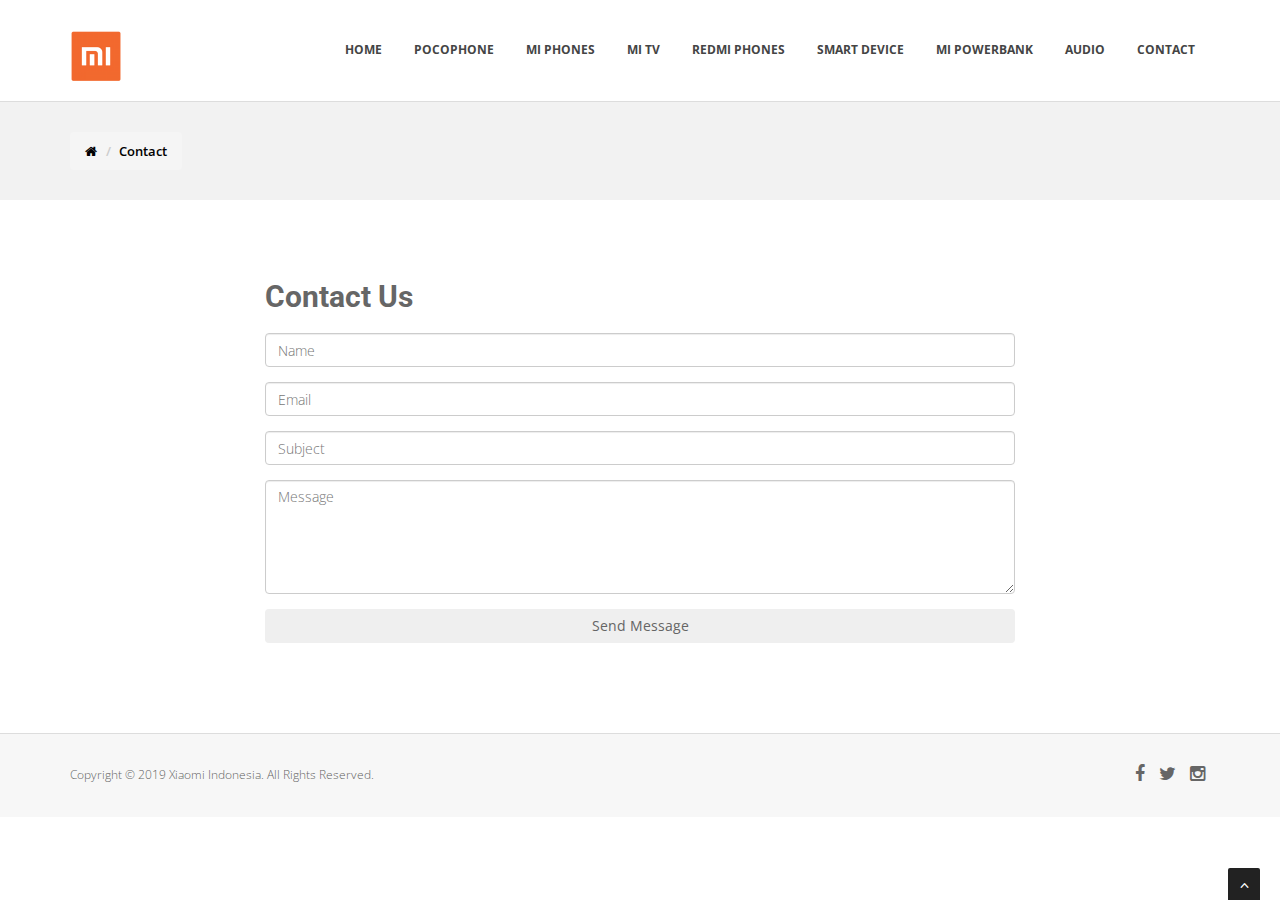
<file: contact.html>
<!DOCTYPE html>
<html lang="en">

<head>
	<meta charset="utf-8">
	<title>Final Project</title>
	<meta name="viewport" content="width=device-width, initial-scale=1.0" />
	<meta name="description" content="Final Project - Javascript Development Program" />
	
	<!-- css -->
	<link href="css/bootstrap.min.css" rel="stylesheet" />
	<link href="plugins/flexslider/flexslider.css" rel="stylesheet" media="screen" />
	<link href="css/style.css" rel="stylesheet" />
</head>

<body>

	<div id="wrapper">
		<header>
			<div class="navbar navbar-default navbar-static-top">
				<div class="container">
					<div class="navbar-header">
						<button type="button" class="navbar-toggle" data-toggle="collapse" data-target=".navbar-collapse">
                        <span class="icon-bar"></span>
                        <span class="icon-bar"></span>
                        <span class="icon-bar"></span>
                    </button>
						<a class="navbar-brand" href="index.html"><img src="img/logo.png" alt="" width="52" height="52" /></a>
					</div>
					<div class="navbar-collapse collapse ">
						<ul class="nav navbar-nav">
                            <li><a href="index.html">Home</a></li>
                            <li><a href="product.html">Pocophone</a></li>
						    <li><a href="product.html">Mi Phones</a></li>
						    <li><a href="product.html">Mi TV</a></li>
						    <li><a href="product.html">Redmi Phones</a></li>
						    <li><a href="product.html">Smart Device</a></li>
						    <li><a href="product.html">Mi Powerbank</a></li>
						    <li><a href="product.html">Audio</a></li>
							<li><a href="contact.html">Contact</a></li>
						</ul>
					</div>
				</div>
			</div>
		</header>
    <section id="inner-headline">
      <div class="container">
        <div class="row">
          <div class="col-lg-12">
            <ul class="breadcrumb">
              <li><a href="#"><i class="fa fa-home"></i></a><i class="icon-angle-right"></i></li>
              <li class="active">Contact</li>
            </ul>
          </div>
        </div>
      </div>
    </section>
    <section id="content">
      <div class="container">
        <div class="row">
          <div class="col-md-8 col-md-offset-2">
            <h2>Contact Us</h2>
            <form action="https://formspree.io/kiswandi1010@gmail.com" method="post" role="form" class="contactForm">
              <div class="form-group">
                <input type="text" name="name" class="form-control" id="name" placeholder="Name" />
              </div>
              <div class="form-group">
                <input type="email" class="form-control" name="email" id="email" placeholder="Email"/>
              </div>
              <div class="form-group">
                <input type="text" class="form-control" name="subject" id="subject" placeholder="Subject" />
              </div>
              <div class="form-group">
                <textarea class="form-control" name="message" rows="5" placeholder="Message"></textarea>
              </div>

              <div class="text-center"><button type="submit" class="btn btn-block btn-md">Send Message</button></div>
            </form>


          </div>
        </div>
      </div>
    </section>
		<footer>
        <div id="sub-footer">
          <div class="container">
            <div class="row">
              <div class="col-lg-6">
                <div class="copyright">
                  <p>Copyright &copy; 2019 Xiaomi Indonesia. All Rights Reserved.</p>
                </div>
              </div>
              <div class="col-lg-6">
                <ul class="social-network">
                  <li><a href="#" data-placement="top" title="Facebook"><i class="fa fa-facebook"></i></a></li>
                                      <li><a href="#" data-placement="top" title="Twitter"><i class="fa fa-twitter"></i></a></li>
                                      <li><a href="#" data-placement="top" title="Linkedin"><i class="fa fa-instagram"></i></a></li>
                </ul>
              </div>
            </div>
          </div>
        </div>
      </footer>
  
    </div>
    
    <a href="#" class="scrollup"><i class="fa fa-angle-up active"></i></a>
  
    <!-- javascript -->
    <script src="js/jquery.min.js"></script>
    <script src="js/bootstrap.min.js"></script>
    <script src="plugins/flexslider/jquery.flexslider-min.js"></script>
    <script src="plugins/flexslider/flexslider.config.js"></script>
  
  </body>
  
  </html>
</file>
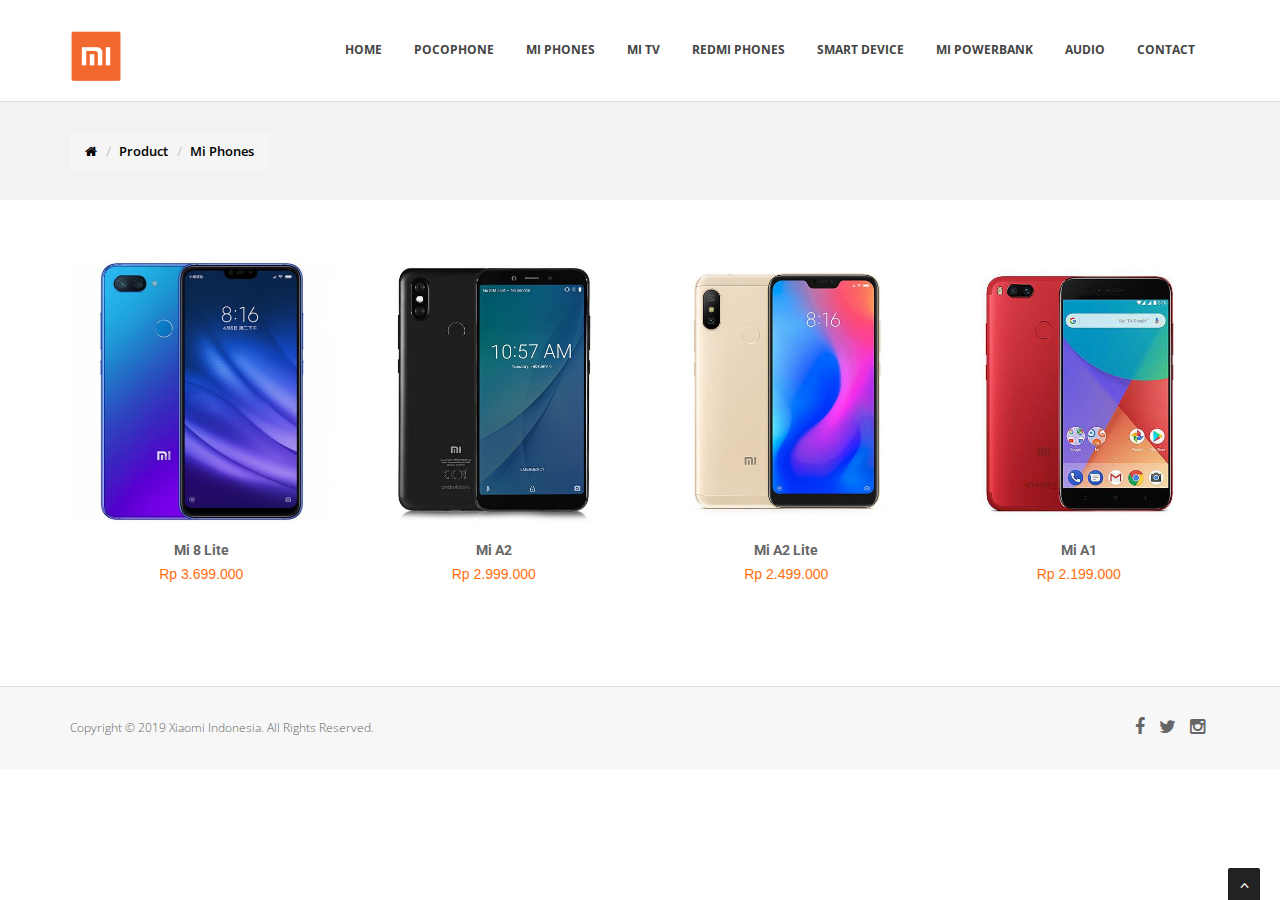
<file: product.html>
<!DOCTYPE html>
<html lang="en">

<head>
	<meta charset="utf-8">
	<title>Final Project</title>
	<meta name="viewport" content="width=device-width, initial-scale=1.0" />
	<meta name="description" content="Final Project - Javascript Development Program" />
	
	<!-- css -->
	<link href="css/bootstrap.min.css" rel="stylesheet" />
	<link href="plugins/flexslider/flexslider.css" rel="stylesheet" media="screen" />
	<link href="css/style.css" rel="stylesheet" />
</head>

<body>

	<div id="wrapper">
		<header>
			<div class="navbar navbar-default navbar-static-top">
				<div class="container">
					<div class="navbar-header">
						<button type="button" class="navbar-toggle" data-toggle="collapse" data-target=".navbar-collapse">
                        <span class="icon-bar"></span>
                        <span class="icon-bar"></span>
                        <span class="icon-bar"></span>
                    </button>
						<a class="navbar-brand" href="index.html"><img src="img/logo.png" alt="" width="52" height="52" /></a>
					</div>
					<div class="navbar-collapse collapse ">
						<ul class="nav navbar-nav">
                            <li><a href="index.html">Home</a></li>
                            <li><a href="product.html">Pocophone</a></li>
						    <li><a href="product.html">Mi Phones</a></li>
						    <li><a href="product.html">Mi TV</a></li>
						    <li><a href="product.html">Redmi Phones</a></li>
						    <li><a href="product.html">Smart Device</a></li>
						    <li><a href="product.html">Mi Powerbank</a></li>
						    <li><a href="product.html">Audio</a></li>
							<li><a href="contact.html">Contact</a></li>
						</ul>
					</div>
				</div>
			</div>
		</header>
        
		<section id="inner-headline">
			<div class="container">
				<div class="row">
					<div class="col-lg-12">
						<ul class="breadcrumb">
							<li><a href="#"><i class="fa fa-home"></i></a><i class="icon-angle-right"></i></li>
							<li><a href="#">Product</a><i class="icon-angle-right"></i></li>
							<li class="active">Mi Phones</li>
						</ul>
					</div>
				</div>
			</div>
        </section>
        
		<section id="content">
			<div class="container">
				<div class="row">
                    <div class="col-lg-3">
                        <a href="#"><img src="img/mi-8-lite.jpg" alt="" class="img-responsive"  data-toggle="modal" data-target="#exampleModalLong"/></a>
                        <h4>Mi 8 Lite</h4>
                        <p class="price">Rp 3.699.000</p>
                    </div>

                    <div class="col-lg-3">
                            <a href="#"><img src="img/mi-a2.jpg" alt="" class="img-responsive"  data-toggle="modal" data-target="#exampleModalLong"/></a>
                        <h4>Mi A2</h4>
                        <p class="price">Rp 2.999.000</p>
                    </div>
					<div class="col-lg-3">
                            <a href="#"><img src="img/mi-a2-lite.jpg" alt="" class="img-responsive"  data-toggle="modal" data-target="#exampleModalLong"/></a>
						<h4>Mi A2 Lite</h4>
                        <p class="price">Rp 2.499.000</p>
                    </div>
                    <div class="col-lg-3">
                            <a href="#"><img src="img/mi-a1.jpg" alt="" class="img-responsive"  data-toggle="modal" data-target="#exampleModalLong"/></a>
                        <h4>Mi A1</h4>
                        <p class="price">Rp 2.199.000</p>
                    </div>

                   
<div class="modal fade" id="exampleModalLong" tabindex="-1" role="dialog" aria-labelledby="exampleModalLongTitle" aria-hidden="true">
        <div class="modal-dialog" role="document">
          <div class="modal-content">
            <div class="modal-header">
              <h5 class="modal-title" id="exampleModalLongTitle">Mi 8 Lite</h5>
             
            </div>
            <div class="modal-body">
              <img src="img/Xiaomi-MI-8-Lite.jpg" alt="" class="img-responsive"/>
            </div>
            <div class="modal-footer">
              <button type="button" class="btn btn-secondary" data-dismiss="modal">Close</button>
            </div>
          </div>
        </div>
      </div>
          

				</div>
			</div>
		</section>

		<footer>
                <div id="sub-footer">
                    <div class="container">
                        <div class="row">
                            <div class="col-lg-6">
                                <div class="copyright">
                                    <p>Copyright &copy; 2019 Xiaomi Indonesia. All Rights Reserved.</p>
                                </div>
                            </div>
                            <div class="col-lg-6">
                                <ul class="social-network">
                                    <li><a href="#" data-placement="top" title="Facebook"><i class="fa fa-facebook"></i></a></li>
                                        <li><a href="#" data-placement="top" title="Twitter"><i class="fa fa-twitter"></i></a></li>
                                        <li><a href="#" data-placement="top" title="Linkedin"><i class="fa fa-instagram"></i></a></li>
                                </ul>
                            </div>
                        </div>
                    </div>
                </div>
            </footer>
    
        </div>
        
        <a href="#" class="scrollup"><i class="fa fa-angle-up active"></i></a>
    
        <!-- javascript -->
        <script src="js/jquery.min.js"></script>
        <script src="js/bootstrap.min.js"></script>
        <script src="plugins/flexslider/jquery.flexslider-min.js"></script>
        <script src="plugins/flexslider/flexslider.config.js"></script>
    
    </body>
    
    </html>
</file>
<file: css/style.css>
/* ==== Google font ==== */
@import url('https://fonts.googleapis.com/css?family=Roboto:400,300,300italic,400italic,500,500italic,700,700italic,900|Open+Sans:300,400,600,700');

/* === fontawesome === */
@import url('font-awesome.css');


/* ===================================
1. General
==================================== */

body {
	font-family:'Open Sans', Arial, sans-serif;
	font-size:14px;
	font-weight:300;
	line-height:1.6em;
	color:#656565;
}

a:active {
	outline:0;
}

.clear {
	clear:both;
}

h1,h2, h3, h4, h5, h6 {
	font-family:'Roboto', sans-serif;
	font-weight:700;
	line-height:1.1em;
	color:#666;
	margin-bottom: 20px;
}

/* ===================================
2. layout
==================================== */

#wrapper {
	width:100%;
	margin:0;	
	padding:0;
}

.row,.row-fluid {
	margin-bottom:30px;
}

/* ===================================
4. Header
==================================== */

header .navbar {
    margin-bottom: 0;
}

.navbar-default {
    border: none;
}

.navbar-brand {
    color: #222;
	text-transform: uppercase;
    font-size: 24px;
    font-weight: 700;
    line-height: 1em;
	letter-spacing: -1px;
    margin-top: 30px;
    padding: 0 0 0 15px;
}


header .navbar-collapse  ul.navbar-nav {
    float: right;
    margin-right: 0;
}

header .navbar-default{
    background-color: #fff;
	border-bottom: 1px solid #ddd;
}

header .nav li a:hover,
header .nav li a:focus,
header .nav li.active a,
header .nav li.active a:hover,
header .nav li a.dropdown-toggle:hover,
header .nav li a.dropdown-toggle:focus,
header .nav li.active ul.dropdown-menu li a:hover,
header .nav li.active ul.dropdown-menu li.active a{
    -webkit-transition: all .3s ease;
    -moz-transition: all .3s ease;
    -ms-transition: all .3s ease;
    -o-transition: all .3s ease;
    transition: all .3s ease;
}

header .navbar-default .navbar-nav > .open > a,
header .navbar-default .navbar-nav > .open > a:hover,
header .navbar-default .navbar-nav > .open > a:focus {
    -webkit-transition: all .3s ease;
    -moz-transition: all .3s ease;
    -ms-transition: all .3s ease;
    -o-transition: all .3s ease;
    transition: all .3s ease;
}

header .navbar {
    min-height: 100px;
}

header .navbar-nav > li  {
    padding-bottom: 30px;
    padding-top: 30px;
}

header  .navbar-nav > li > a {
    padding-bottom: 6px;
    padding-top: 5px;
    margin-left: 2px;
    line-height: 30px;
	font-weight: 700;
    -webkit-transition: all .3s ease;
    -moz-transition: all .3s ease;
    -ms-transition: all .3s ease;
    -o-transition: all .3s ease;
    transition: all .3s ease;
}

header .nav .caret {
    border-bottom-color: #f5f5f5;
    border-top-color: #f5f5f5;
}
.navbar-default .navbar-nav > .active > a,
.navbar-default .navbar-nav > .active > a:hover,
.navbar-default .navbar-nav > .active > a:focus {
  background-color: #fff;
}
.navbar-default .navbar-nav > .open > a,
.navbar-default .navbar-nav > .open > a:hover,
.navbar-default .navbar-nav > .open > a:focus {
  background-color:  #fff;
}	
	
.dropdown-menu  {
    box-shadow: none;
    border-radius: 0;
	border: 1px solid #eee;
}

header .navbar-nav > li > ul > li {
	border-bottom: 1px solid #eee;
}

header .navbar-nav > li > ul > li.dropdown-submenu > ul > li {
	border-bottom: 1px solid #eee;
}


.dropdown-menu li:last-child  {
	padding-bottom: 0 !important;
	margin-bottom: 0;
}

header .nav li .dropdown-menu  {
   padding: 0;
}

header .nav li .dropdown-menu li a {
   line-height: 30px;
   padding: 3px 12px;
}

/* --- menu --- */

header .navigation {
	float:right;
}

header ul.nav li {
	border:none;
	margin:0;
}

header ul.nav li a {	
	font-size:12px;
	border:none;
	font-weight:700;
	text-transform:uppercase;
}

header ul.nav li ul li a {	
	font-size:13px;
	border:none;
	font-weight:400;
	text-transform:none;
}


.navbar .nav > li > a,.navbar .nav > li.active > .dropdown-menu > li > a {
  color: #444;
  text-shadow: none;
}


.dropdown-menu li:hover,
.dropdown-menu li a:hover,
.dropdown-menu li > a:focus,
.dropdown-submenu:hover > a, 
.dropdown-menu .active > a,
.dropdown-menu .active > a:hover {
	background: #f5f5f5;
}
.navbar .nav a:hover {
	background:none;
}

.navbar .nav > .active > a,.navbar .nav > .active > a:hover {
	background:none;
	font-weight:700;
}

.navbar .nav > .active > a:active,.navbar .nav > .active > a:focus {
	background:none;
	outline:0;
	font-weight:700;
}

.navbar .nav li .dropdown-menu {
	z-index:2000;
}

header ul.nav li ul {
	margin-top:1px;
}
header ul.nav li ul li ul {
	margin:1px 0 0 1px;
}
.dropdown-menu .dropdown i {
	position:absolute;
	right:0;
	margin-top:3px;
	padding-left:20px;
}

.navbar .nav > li > .dropdown-menu:before {
  display: inline-block;
  border-right: none;
  border-bottom: none;
  border-left: none;
  border-bottom-color: none;
  content:none;
}



ul.nav li.dropdown a {
	z-index:1000;
	display:block;
}

header .nav .dropdown:hover > .dropdown-menu {
    display: block;
    margin-top: 0;
}

/* sub menu */

header ul.nav li ul li.dropdown-submenu li a {	
	color: #444;
}

.dropdown-submenu {
    position: relative;
}

.dropdown-submenu>.dropdown-menu {
    top: 0;
    left: 100%;
    margin-top: -1px;
    margin-left: 1px;
    -webkit-border-radius: 0 0 0 0;
    -moz-border-radius: 0 0 0;
    border-radius: 0 0 0 0;
}

.dropdown-submenu:hover>.dropdown-menu {
    display: block;
}

.dropdown-submenu>a:after {
    display: block;
    content: "\f105";
	font-family: 'FontAwesome';
    float: right;
    width: 0;
    height: 0;

    margin-top: 0;
    margin-right: 0px;
  -webkit-font-smoothing: antialiased;
  -moz-osx-font-smoothing: grayscale;
}

.dropdown-submenu:hover>a:after {
    border-left-color: #fff;
}

.dropdown-submenu.pull-left {
    float: none;
}

.dropdown-submenu.pull-left>.dropdown-menu {
    left: -100%;
    margin-left: 10px;
    -webkit-border-radius: 6px 0 6px 6px;
    -moz-border-radius: 6px 0 6px 6px;
    border-radius: 6px 0 6px 6px;
}

/* ===================================
5. Section: Featured
==================================== */

#featured{
	width: 100%;
	background:#fcfcfc;
	position:relative;
	margin:0;
	padding:0;
}
#featured.bg {
	background: url(../img/dummies/feat-bg.jpg) no-repeat top center;
}

/* ===================================
6. Sliders
==================================== */

/* rev slider */
.tp-caption a.btn {
	color: #fff;
}

/* flexslider */
.main-slider.flexslider { margin: 40px 0 50px; background: transparent; border: none;
-webkit-border-radius: 0; -moz-border-radius: 0; -o-border-radius: 0; border-radius: 0; -webkit-box-shadow: none; -moz-box-shadow: none; 
-o-box-shadow: none;
box-shadow: none;
}

.main-slider .flex-caption {background:none; -ms-filter:progid:DXImageTransform.Microsoft.gradient(startColorstr=#4C000000,endColorstr=#4C000000); filter:progid:DXImageTransform.Microsoft.gradient(startColorstr=#4C000000,endColorstr=#4C000000); zoom: 1;}
.main-slider .flex-caption { bottom: 35px; background-color: rgba(0, 0, 0, 0.6); color: #fff; margin: 0; padding: 25px 25px 25px 30px; position: absolute; right: 0; width: 295px;}
.main-slider .flex-caption h3 {color: #fff; letter-spacing: 1px; margin-bottom: 8px; text-transform: uppercase;}
.main-slider .flex-caption p {margin: 0 0 15px;}

.main-slider  .flex-direction-nav a:before  { 
	font-family: "flexslider-icon"; 
	font-size: 20px; 
	display: inline-block; 
	content: '\f001'; 
}
.main-slider  .flex-direction-nav a.flex-next:before  { content: '\f002'; }


/* ===================================
8. Section: Content
==================================== */

#content {
	position:relative;
	background:#fff;
	padding:60px 0 40px 0;
}

#content img {
	margin-bottom: 20px;
}

#content h4 {
	text-align: center;
	margin-bottom: 5px;
	font-size: 14px;
}

#content .price {
	text-align: center;
	color: #ff6e0e;
	font-size: 14px;
	font-family: Verdana, Geneva, Tahoma, sans-serif;
}







/* ===================================
10. Inner - Section: page headline
==================================== */

#inner-headline{
	background:#f2f2f2;
	position:relative;
	margin:0;
	padding:0;
	color:#fefefe;
}


#inner-headline .inner-heading h2 {
	color:#000000;
	margin:20px 0 0 0;
}

/* --- breadcrumbs --- */
#inner-headline ul.breadcrumb {
	margin:30px 0 0;
	float:left;
}

#inner-headline ul.breadcrumb li {
	margin-bottom:0;
	padding-bottom:0;
}
#inner-headline ul.breadcrumb li {
	font-size:13px;
	color:#000000;
	font-weight: 600;
}

#inner-headline ul.breadcrumb li i{
	color:#000000;
	
}

#inner-headline ul.breadcrumb li a {
	color:#000000;
	
}

ul.breadcrumb li a:hover {
	text-decoration:none;
}

/* ============================
11. Forms
============================= */

/* --- contact form  ---- */
form#contactform input[type="text"] {
  width: 100%;
  border: 1px solid #f5f5f5;
  min-height: 40px;
  padding-left:20px;
  font-size:13px;
  padding-right:20px;
  -webkit-box-sizing: border-box;
     -moz-box-sizing: border-box;
          box-sizing: border-box;

}

form#contactform textarea {
border: 1px solid #f5f5f5;
  width: 100%;
  padding-left:20px;
  padding-top:10px;
  font-size:13px;
  padding-right:20px;
  -webkit-box-sizing: border-box;
     -moz-box-sizing: border-box;
          box-sizing: border-box;

}

.validation {
    color: red;
    display:none;
    margin: 0 0 20px;
    font-weight:400;
    font-size:13px;
}

#sendmessage {
    color: green;
    border:1px solid green;
    display:none;
    text-align:center;
    padding:15px;
    font-weight:600;
    margin-bottom:15px;
}

#errormessage {
    color: red;
    display:none;
    border:1px solid red;
    text-align:center;
    padding:15px;
    font-weight:600;
    margin-bottom:15px;
}

#sendmessage.show, #errormessage.show, .show {
	display:block;
}

/* --- comment form ---- */
form#commentform input[type="text"] {
  width: 100%;
  min-height: 40px;
  padding-left:20px;
  font-size:13px;
  padding-right:20px;
  -webkit-box-sizing: border-box;
     -moz-box-sizing: border-box;
          box-sizing: border-box;
	-webkit-border-radius: 2px 2px 2px 2px;
		-moz-border-radius: 2px 2px 2px 2px;
			border-radius: 2px 2px 2px 2px;

}

form#commentform textarea {
  width: 100%;
  padding-left:20px;
  padding-top:10px;
  font-size:13px;
  padding-right:20px;
  -webkit-box-sizing: border-box;
     -moz-box-sizing: border-box;
          box-sizing: border-box;
	-webkit-border-radius: 2px 2px 2px 2px;
		-moz-border-radius: 2px 2px 2px 2px;
			border-radius: 2px 2px 2px 2px;
}


/* --- search form --- */
.search{
	float:right;
	margin:35px 0 0;
	padding-bottom:0;
}

#inner-headline form.input-append {
	margin:0;
	padding:0;
}


/* clients */
.client img {
	opacity: 0.7;
}

.client img:hover {
	opacity: 1;
	-webkit-transition: all .3s ease;
	-moz-transition: all .3s ease;
	transition: all .3s ease;
}








/* ===============================
16. Footer
================================ */

footer{
	background:#f2f2f2;
}
#sub-footer{
	border-top: 1px solid #ddd;
	background:#f7f7f7;
}


footer{
	padding:0;
}

footer a {
	color:#666;
}

footer a:hover {
	color:#444;
}

footer h1, footer h2, footer h3, footer h4, footer h5, footer h6{
	color:#666;
}

footer address {
	line-height:1.6em;
}

footer h5 a:hover, footer a:hover {
	text-decoration:none;
}

ul.social-network {
	list-style:none;
	margin:0;
}

ul.social-network li {
	display:inline;
	margin: 0 5px;
}

footer ul.social-network li i {
	font-size: 1.3em;
}

#sub-footer{
	text-shadow:none;
	padding:0;
	padding-top:30px;
	margin:20px 0 0 0;
}

#sub-footer p{
	margin:0;
	padding:0;
}

#sub-footer span{

}

.copyright {
	text-align:left;
	font-size:12px;
}

#sub-footer ul.social-network {
	float:right;
}




/* scroll to top */
.scrollup{
    position:fixed;
	width:32px;
	height:32px;
    bottom:0px;
    right:20px;
	background: #222;
-webkit-border-radius: 2px 2px 0 0;	
	-moz-border-radius: 2px 2px 0 0;	
	border-radius:  2px 2px 0 0;	
}

a.scrollup {
	outline:0;
	text-align: center;
}

a.scrollup:hover,a.scrollup:active,a.scrollup:focus {
	opacity:1;
	text-decoration:none;
}
a.scrollup i {
	margin-top: 10px;
	color: #fff;
}
a.scrollup i:hover {
	text-decoration:none;
}


@media (max-width: 767px) {

  body {
    padding-right: 0;
    padding-left: 0;
  }
  
 	#wrapper.boxed{
		width:90%;
		margin:0 auto;	
	}
	.navbar-brand {
		margin-top: 10px;
		border-bottom: none;
	}
	.navbar-header {
		margin-top: 20px;
		border-bottom: none;
	}
	
	.navbar-nav {
		border-top: none;
		padding-top: 30px;
		float: none;
		width: 100%;
	}

	header .navbar-nav > li  {
		padding-bottom: 0;
		padding-top: 0;
	}
	
	header .nav li .dropdown-menu  {
		margin-top: 0;
	}
	
	.stats > div {
		margin-bottom: 30px;
	}

	.dropdown-menu {
	  position: absolute;
	  top: 0;
	  left: 40px;
	  z-index: 1000;
	  display: none;
	  float: left;
	  min-width: 160px;
	  padding: 5px 0;
	  margin: 2px 0 0;
	  font-size: 13px;
	  list-style: none;
	  background-color: #fff;
	  background-clip: padding-box;
	  border: 1px solid #f5f5f5;
	  border: 1px solid rgba(0, 0, 0, .15);
	  border-radius: 0;
	  -webkit-box-shadow: 0 6px 12px rgba(0, 0, 0, .175);
			  box-shadow: 0 6px 12px rgba(0, 0, 0, .175);
	}
	
	.navbar-collapse.collapse  {
		border: none;
		overflow: hidden;
	}

	#inner-headline .breadcrumb {
		float:left;
		clear:both;
		width:100%;
	}

	.breadcrumb > li {
		font-size:13px;
	}


	footer .col-lg-1, footer .col-lg-2, footer .col-lg-3, footer .col-lg-4, footer .col-lg-5, footer .col-lg-6, 
	footer .col-lg-7, footer .col-lg-8, footer .col-lg-9, footer .col-lg-10, footer .col-lg-11, footer .col-lg-12{
		margin-bottom:20px;
	}

	#sub-footer ul.social-network {
		float:left;
	}
	

	
  [class*="span"] {
		margin-bottom:20px;
  }

}

@media (max-width: 480px) {

	.main-slider .flex-caption {
		bottom: 0;
		text-align: center;
	}
	.main-slider .flex-caption p {
		display: none;
	}
}
</file>
